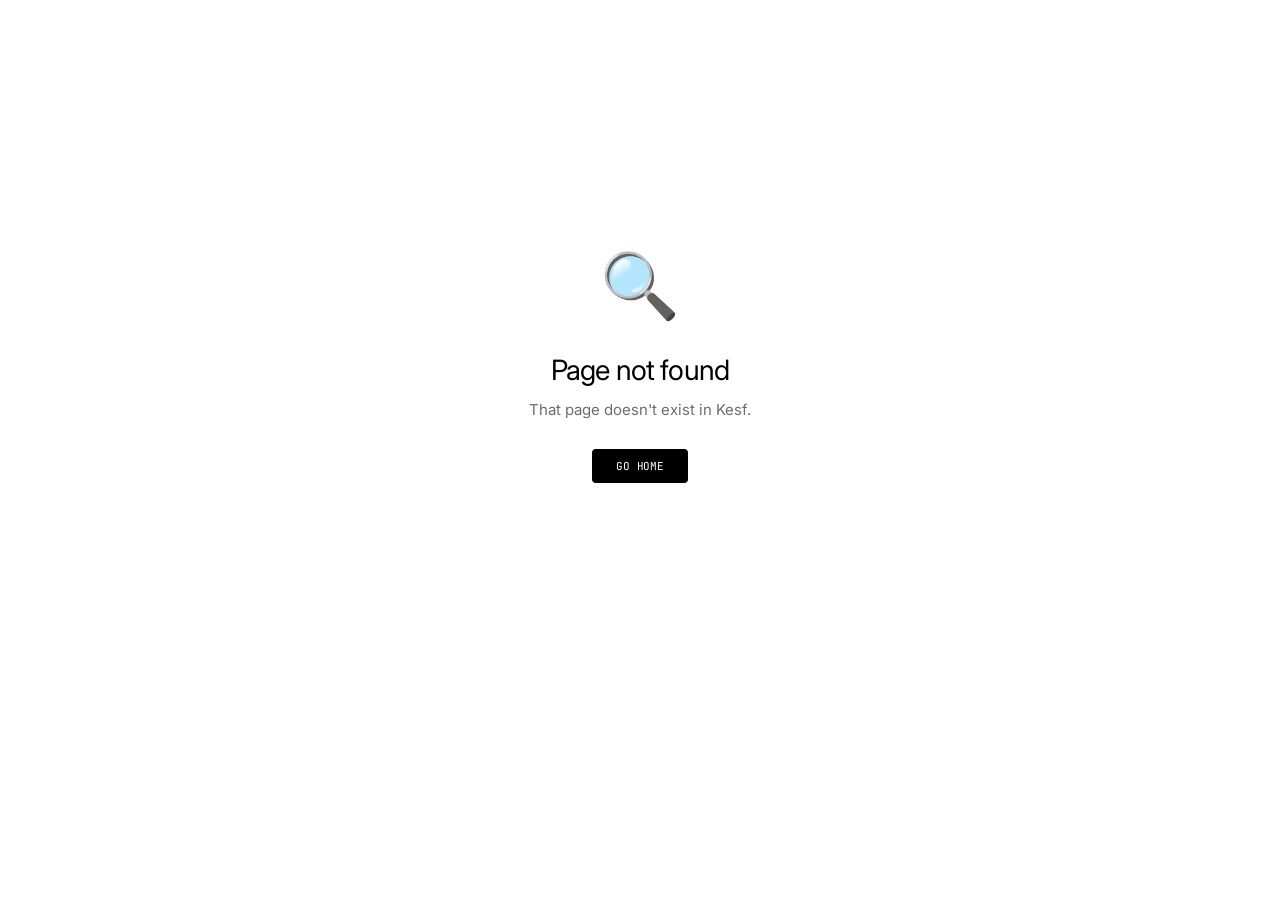
<file: index.html>
<!DOCTYPE html>
<html lang="en">
<head>
  <meta charset="UTF-8">
  <meta name="viewport" content="width=device-width, initial-scale=1.0">
  <title>Kesf — Discover Azerbaijan</title>
  <meta name="description" content="Kesf is Azerbaijan's discovery platform. Find restaurants, tea houses, hotels, nightlife, activities and more in Baku, Ganja, Sheki, and Quba.">
  <meta name="theme-color" content="#ef6f2e">
  <meta property="og:title" content="Kesf — Discover Azerbaijan">
  <meta property="og:description" content="Find the best restaurants, hotels, activities and more across Azerbaijan.">
  <meta property="og:type" content="website">
  <link rel="icon" href="data:image/svg+xml,<svg xmlns='http://www.w3.org/2000/svg' viewBox='0 0 32 32'><text y='24' font-size='24'>◈</text></svg>">
  <link rel="stylesheet" href="css/main.css">
  <link rel="preconnect" href="https://fonts.googleapis.com">
  <link rel="preconnect" href="https://fonts.gstatic.com" crossorigin>
</head>
<body>
  <div id="app">
    <div style="min-height:100vh;display:flex;align-items:center;justify-content:center;flex-direction:column;gap:16px;font-family:'JetBrains Mono',monospace;background:#fafafa">
      <div style="width:8px;height:8px;border-radius:50%;background:#ef6f2e;animation:pulse 1s ease-in-out infinite"></div>
      <span style="font-size:11px;text-transform:uppercase;letter-spacing:-0.02em;color:#5c5855">Loading Kesf...</span>
      <style>@keyframes pulse{0%,100%{transform:scale(1);opacity:0.6}50%{transform:scale(1.5);opacity:1}}</style>
    </div>
  </div>
  <script src="js/data.js"></script>
  <script src="js/auth.js"></script>
  <script src="js/components.js"></script>
  <script src="js/router.js"></script>
  <script src="js/pages.js"></script>
  <script src="js/app.js"></script>
  <script>
    document.addEventListener('DOMContentLoaded', () => {
      APP.init();
    });
  </script>
</body>
</html>
</file>
<file: css/main.css>
/* ===== KESF DESIGN SYSTEM — CINEMATIC EDITORIAL ===== */
@import url('https://fonts.googleapis.com/css2?family=Inter:ital,wght@0,300;0,400;0,600;1,300&family=JetBrains+Mono:wght@400;500&display=swap');

:root {
  /* Monopo-style achromatic palette */
  --color-paper-white: #ffffff;
  --color-frost-surface: #f4f4f4;
  --color-ash-hairline: #e0e0e0;
  --color-pewter-rule: #c0c0c0;
  --color-stone-mid: #9a9a9a;
  --color-granite-mute: #808080;
  --color-iron-caption: #6d6d6d;
  --color-graphite-body: #636363;
  --color-obsidian: #181818;
  --color-carbon: #111111;
  --color-ink: #000000;

  /* Single accent — kept for stars & key UI moments only */
  --color-signal-orange: #ef6f2e;
  --color-ember-edge: #d15010;

  /* Typography */
  --font-primary: 'Inter', ui-sans-serif, system-ui, -apple-system, sans-serif;
  --font-mono: 'JetBrains Mono', ui-monospace, SFMono-Regular, Menlo, monospace;

  /* Type scale — monumental at top, precise at bottom */
  --text-caption: 11px;
  --text-body-sm: 13px;
  --text-body: 15px;
  --text-subheading: 18px;
  --text-heading-sm: 28px;
  --text-heading: 42px;
  --text-display: 72px;

  /* Spacing */
  --space-1: 4px; --space-2: 8px; --space-3: 12px; --space-4: 16px; --space-5: 20px;
  --space-6: 24px; --space-8: 32px; --space-10: 40px; --space-12: 48px; --space-16: 64px; --space-20: 80px;

  /* Border radius — sharp by default, pill for buttons/tags */
  --radius-sm: 0px;
  --radius-md: 0px;
  --radius-lg: 0px;
  --radius-full: 9999px;

  --page-max: 1280px;
  --nav-height: 60px;

  --surface-page: #ffffff;
  --surface-card: #f4f4f4;
  --surface-inverse: #000000;
}

*, *::before, *::after { box-sizing: border-box; margin: 0; padding: 0; }
html { scroll-behavior: smooth; font-size: 16px; }
body {
  font-family: var(--font-primary);
  background: var(--surface-page);
  color: var(--color-ink);
  line-height: 1.5;
  -webkit-font-smoothing: antialiased;
  overflow-x: hidden;
  font-weight: 400;
}
a { color: inherit; text-decoration: none; }
button { cursor: pointer; font-family: var(--font-primary); border: none; background: none; }
input, textarea, select { font-family: var(--font-primary); }
img { max-width: 100%; display: block; }
ul, ol { list-style: none; }
.hidden { display: none !important; }
.section-inner { max-width: var(--page-max); margin: 0 auto; padding: 0 var(--space-8); }

/* VERSION DOT */
.version-dot { display: flex; align-items: center; gap: var(--space-2); margin-bottom: var(--space-3); }
.dot-orange { width: 6px; height: 6px; border-radius: 50%; background: var(--color-signal-orange); flex-shrink: 0; }
.dot-label { font-family: var(--font-mono); font-size: 10px; letter-spacing: 0.06em; color: var(--color-graphite-body); text-transform: uppercase; }
.version-dot.light .dot-label { color: rgba(255,255,255,0.55); }

/* NAVIGATION */
.nav-bar {
  position: sticky; top: 0; z-index: 1000;
  background: rgba(255,255,255,0.95);
  backdrop-filter: blur(12px);
  -webkit-backdrop-filter: blur(12px);
  border-bottom: 1px solid transparent;
  transition: border-color 0.2s;
  height: var(--nav-height);
}
.nav-bar.nav-scrolled { border-bottom-color: var(--color-ash-hairline); }
.nav-inner { max-width: var(--page-max); margin: 0 auto; padding: 0 var(--space-8); height: 100%; display: flex; align-items: center; gap: var(--space-6); }
.nav-logo { display: flex; align-items: center; gap: 10px; flex-shrink: 0; }
.logo-mark { font-size: 16px; color: var(--color-signal-orange); line-height: 1; }
.logo-text { font-family: var(--font-mono); font-size: 13px; font-weight: 500; letter-spacing: 0.06em; color: var(--color-ink); text-transform: uppercase; }
.nav-search-wrap { flex: 1; max-width: 440px; }
.nav-search {
  display: flex; align-items: center; gap: var(--space-2);
  border: none;
  border-bottom: 1px solid var(--color-ash-hairline);
  padding: 7px 0;
  transition: border-color 0.2s;
  background: transparent;
}
.nav-search:focus-within { border-bottom-color: var(--color-ink); }
.search-icon { color: var(--color-stone-mid); font-size: 15px; }
.nav-search input { flex: 1; border: none; background: none; outline: none; font-size: var(--text-body-sm); color: var(--color-ink); min-width: 0; }
.nav-search input::placeholder { color: var(--color-stone-mid); }
.nav-links { display: flex; align-items: center; gap: var(--space-6); margin-left: auto; flex-shrink: 0; }
.nav-link {
  font-family: var(--font-mono); font-size: 10px; text-transform: uppercase;
  letter-spacing: 0.06em; color: var(--color-graphite-body);
  transition: color 0.15s; white-space: nowrap;
}
.nav-link:hover { color: var(--color-ink); }
.nav-btn-outline {
  font-family: var(--font-mono); font-size: 10px; text-transform: uppercase;
  letter-spacing: 0.06em; padding: 6px 16px;
  border: 1px solid var(--color-ash-hairline);
  border-radius: var(--radius-full);
  color: var(--color-ink); background: transparent;
  transition: background 0.15s, color 0.15s, border-color 0.15s; white-space: nowrap;
}
.nav-btn-outline:hover { background: var(--color-ink); color: #fff; border-color: var(--color-ink); }
.nav-btn-filled {
  font-family: var(--font-mono); font-size: 10px; text-transform: uppercase;
  letter-spacing: 0.06em; padding: 6px 16px;
  border: 1px solid var(--color-ink);
  border-radius: var(--radius-full);
  background: var(--color-ink); color: #fff;
  transition: opacity 0.15s; white-space: nowrap;
}
.nav-btn-filled:hover { opacity: 0.8; }
.nav-user-menu { position: relative; cursor: pointer; }
.nav-avatar { width: 30px; height: 30px; border-radius: 50%; border: 1px solid var(--color-ash-hairline); object-fit: cover; }
.user-dropdown {
  position: absolute; top: calc(100% + 10px); right: 0;
  background: var(--color-paper-white);
  border: 1px solid var(--color-ash-hairline);
  min-width: 190px; padding: var(--space-2) 0;
  display: none;
  box-shadow: 0 8px 32px rgba(0,0,0,0.10);
}
.user-dropdown.open { display: block; }
.dropdown-item { display: block; padding: 9px 20px; font-size: 12px; color: var(--color-graphite-body); transition: background 0.1s; text-align: left; width: 100%; border: none; background: none; cursor: pointer; letter-spacing: 0.01em; }
.dropdown-item:hover { background: var(--color-frost-surface); color: var(--color-ink); }
.dropdown-divider { height: 1px; background: var(--color-ash-hairline); margin: var(--space-1) 0; }
.nav-mobile-menu { display: none; font-size: 20px; color: var(--color-ink); padding: var(--space-2); }
.mobile-menu { display: none; padding: var(--space-5) var(--space-8); border-top: 1px solid var(--color-ash-hairline); background: var(--color-paper-white); }
.mobile-menu.open { display: flex; flex-direction: column; gap: var(--space-4); }
.mobile-link { font-family: var(--font-mono); font-size: 10px; text-transform: uppercase; letter-spacing: 0.06em; color: var(--color-graphite-body); padding: var(--space-2) 0; text-align: left; border: none; background: none; cursor: pointer; }

/* BUTTONS — pill radius is the signature shape */
.btn-primary {
  display: inline-flex; align-items: center; gap: var(--space-2);
  background: var(--color-ink); color: #fff;
  border: 1px solid var(--color-ink);
  border-radius: var(--radius-full);
  padding: 8px 20px;
  font-family: var(--font-mono); font-size: 10px;
  text-transform: uppercase; letter-spacing: 0.06em;
  cursor: pointer; transition: opacity 0.15s; white-space: nowrap;
}
.btn-primary:hover { opacity: 0.8; }
.btn-outline {
  display: inline-flex; align-items: center; gap: var(--space-2);
  background: transparent; color: var(--color-ink);
  border: 1px solid var(--color-ash-hairline);
  border-radius: var(--radius-full);
  padding: 8px 20px;
  font-family: var(--font-mono); font-size: 10px;
  text-transform: uppercase; letter-spacing: 0.06em;
  cursor: pointer; transition: border-color 0.15s, background 0.15s, color 0.15s;
}
.btn-outline:hover { border-color: var(--color-ink); background: var(--color-ink); color: #fff; }
.btn-danger {
  background: #c0392b; color: #fff;
  border: 1px solid #c0392b;
  border-radius: var(--radius-full);
  padding: 8px 20px;
  font-family: var(--font-mono); font-size: 10px;
  text-transform: uppercase; letter-spacing: 0.06em;
  cursor: pointer; transition: opacity 0.15s;
}
.btn-danger:hover { opacity: 0.8; }
.btn-block { width: 100%; justify-content: center; }
.link-btn { background: none; border: none; color: var(--color-signal-orange); cursor: pointer; font-size: inherit; padding: 0; text-decoration: underline; text-underline-offset: 3px; }
.see-all-link { font-family: var(--font-mono); font-size: 10px; text-transform: uppercase; letter-spacing: 0.06em; color: var(--color-stone-mid); display: flex; align-items: center; gap: var(--space-1); transition: color 0.15s; white-space: nowrap; }
.see-all-link:hover { color: var(--color-ink); }
.explore-more-link { display: block; font-size: var(--text-body-sm); color: var(--color-signal-orange); padding: 6px 0; }

/* BADGES — pill shape for contrast with sharp cards */
.category-badge {
  display: inline-flex; align-items: center;
  background: var(--color-ink); color: #fff;
  border-radius: var(--radius-full);
  padding: 3px 10px;
  font-family: var(--font-mono); font-size: 9px;
  text-transform: uppercase; letter-spacing: 0.06em; flex-shrink: 0;
}
.category-badge.large { font-size: 10px; padding: 4px 12px; }
.verified-badge { display: inline-flex; align-items: center; background: #f0f9f0; color: #2e7d32; border: 1px solid #c8e6c9; border-radius: var(--radius-full); padding: 3px 10px; font-family: var(--font-mono); font-size: 9px; }
.popular-badge { display: inline-flex; align-items: center; background: #fff3e0; color: #e65100; border: 1px solid #ffe0b2; border-radius: var(--radius-full); padding: 3px 10px; font-family: var(--font-mono); font-size: 9px; }
.verified-dot { display: inline-flex; align-items: center; justify-content: center; width: 15px; height: 15px; background: #f0f9f0; color: #2e7d32; border-radius: 50%; font-size: 8px; flex-shrink: 0; }
.mini-badge { display: inline-block; background: var(--color-frost-surface); border: 1px solid var(--color-ash-hairline); color: var(--color-iron-caption); border-radius: var(--radius-full); padding: 2px 8px; font-family: var(--font-mono); font-size: 9px; text-transform: uppercase; letter-spacing: 0.06em; }
.popular-tag { position: absolute; top: var(--space-3); left: var(--space-3); background: var(--color-signal-orange); color: #fff; font-family: var(--font-mono); font-size: 9px; text-transform: uppercase; padding: 3px 8px; border-radius: var(--radius-full); letter-spacing: 0.06em; }
.pending-badge { display: inline-flex; align-items: center; gap: var(--space-2); background: #fffbee; color: #b45309; border: 1px solid #fde68a; border-radius: var(--radius-full); padding: 4px 12px; font-family: var(--font-mono); font-size: 10px; }
.business-badge { display: inline-flex; align-items: center; background: #f0f4ff; color: #1e40af; border: 1px solid #bfdbfe; border-radius: var(--radius-full); padding: 3px 10px; font-family: var(--font-mono); font-size: 9px; text-transform: uppercase; }

/* CARDS — sharp edges, content-defined, hover via border */
.place-card {
  background: var(--color-paper-white);
  border: 1px solid var(--color-ash-hairline);
  overflow: hidden; cursor: pointer;
  transition: border-color 0.2s;
}
.place-card:hover { border-color: var(--color-ink); }
.card-img-wrap { position: relative; height: 200px; overflow: hidden; background: var(--color-frost-surface); }
.card-img-wrap img { width: 100%; height: 100%; object-fit: cover; transition: transform 0.5s ease; }
.place-card:hover .card-img-wrap img { transform: scale(1.04); }
.card-img-placeholder { width: 100%; height: 100%; display: flex; align-items: center; justify-content: center; font-size: 44px; background: var(--color-frost-surface); }
.bookmark-btn {
  position: absolute; top: var(--space-3); right: var(--space-3);
  background: rgba(255,255,255,0.9);
  backdrop-filter: blur(6px);
  border: none;
  border-radius: var(--radius-full);
  width: 32px; height: 32px;
  display: flex; align-items: center; justify-content: center;
  font-size: 14px; cursor: pointer;
  transition: background 0.15s, color 0.15s;
  color: var(--color-stone-mid);
}
.bookmark-btn:hover, .bookmark-btn.active { background: var(--color-signal-orange); color: #fff; }
.card-body { padding: var(--space-4) var(--space-5) var(--space-5); }
.card-top { display: flex; align-items: center; gap: var(--space-2); margin-bottom: var(--space-3); }
.card-name { font-size: 16px; font-weight: 300; color: var(--color-ink); letter-spacing: -0.02em; margin-bottom: var(--space-1); white-space: nowrap; overflow: hidden; text-overflow: ellipsis; line-height: 1.3; }
.card-meta { display: flex; align-items: center; gap: var(--space-2); margin-bottom: var(--space-2); flex-wrap: wrap; }
.rating-num { font-family: var(--font-mono); font-size: var(--text-body-sm); font-weight: 500; color: var(--color-ink); }
.review-count, .review-count-big { font-family: var(--font-mono); font-size: 10px; color: var(--color-stone-mid); }
.price { font-family: var(--font-mono); font-size: 10px; color: var(--color-iron-caption); margin-left: auto; }
.card-desc { font-size: var(--text-body-sm); color: var(--color-iron-caption); line-height: 1.55; margin-bottom: var(--space-3); display: -webkit-box; -webkit-line-clamp: 2; -webkit-box-orient: vertical; overflow: hidden; }
.card-footer { display: flex; align-items: center; justify-content: space-between; gap: var(--space-2); }
.price-tag, .hours-tag { font-family: var(--font-mono); font-size: 9px; text-transform: uppercase; color: var(--color-granite-mute); background: var(--color-frost-surface); padding: 3px 8px; border-radius: var(--radius-full); letter-spacing: 0.06em; }
.card-city { font-family: var(--font-mono); font-size: 9px; color: var(--color-stone-mid); text-transform: uppercase; letter-spacing: 0.06em; margin-bottom: var(--space-2); }
.place-card.compact { display: flex; flex-direction: row; }
.place-card.compact .card-img-wrap { width: 84px; height: 84px; flex-shrink: 0; }
.place-card.compact .card-body { padding: var(--space-3); }
.place-card.compact .card-name { font-size: 13px; }

/* STARS */
.stars { display: inline-flex; gap: 1px; }
.star { color: var(--color-ash-hairline); font-size: 12px; line-height: 1; transition: color 0.1s; }
.star.filled { color: var(--color-signal-orange); }
.star.half { color: var(--color-signal-orange); opacity: 0.5; }
.star-interactive { cursor: pointer; }
.star-selector { display: flex; gap: var(--space-3); margin: var(--space-2) 0 var(--space-4); }
.star-selector .star { font-size: 28px; cursor: pointer; color: var(--color-ash-hairline); transition: color 0.1s; }
.star-selector .star.filled { color: var(--color-signal-orange); }
.star-selector .star:hover { color: var(--color-signal-orange); }
.rating-big { font-family: var(--font-mono); font-size: 22px; font-weight: 400; color: var(--color-ink); }
.price-big { font-family: var(--font-mono); font-size: 12px; color: var(--color-iron-caption); }

/* GRID */
.places-grid { display: grid; grid-template-columns: repeat(auto-fill, minmax(270px, 1fr)); gap: 1px; background: var(--color-ash-hairline); border: 1px solid var(--color-ash-hairline); }
.places-grid > * { background: var(--color-paper-white); }
.section-header-row { display: flex; align-items: flex-end; justify-content: space-between; gap: var(--space-6); margin-bottom: var(--space-8); }
.section-heading { font-size: var(--text-heading-sm); font-weight: 300; letter-spacing: -0.03em; color: var(--color-ink); margin-top: 2px; }

/* HERO — cinematic dark frame with monumental type */
.hero-section {
  padding: 0;
  border-bottom: 1px solid var(--color-ash-hairline);
  background: var(--color-ink);
  color: var(--color-paper-white);
  position: relative;
  overflow: hidden;
  min-height: 580px;
  display: flex;
  align-items: center;
}
.hero-section::before {
  content: '';
  position: absolute;
  inset: 0;
  background: radial-gradient(ellipse at 70% 50%, rgba(239,111,46,0.08) 0%, transparent 65%);
  pointer-events: none;
}
.hero-inner { max-width: var(--page-max); margin: 0 auto; padding: var(--space-20) var(--space-8); display: grid; grid-template-columns: 60fr 40fr; gap: var(--space-16); align-items: center; width: 100%; position: relative; z-index: 1; }
.hero-headline {
  font-size: clamp(48px, 6vw, var(--text-display));
  font-weight: 300;
  letter-spacing: -0.04em;
  line-height: 0.95;
  color: var(--color-paper-white);
  margin-bottom: var(--space-8);
}
.hero-headline em { font-style: normal; color: var(--color-signal-orange); }
.hero-sub { font-size: var(--text-body); color: rgba(255,255,255,0.55); line-height: 1.65; margin-bottom: var(--space-10); max-width: 420px; font-weight: 400; }
.hero-search-box {
  background: rgba(255,255,255,0.06);
  border: 1px solid rgba(255,255,255,0.15);
  padding: var(--space-5);
  backdrop-filter: blur(8px);
}
.search-row { display: flex; align-items: center; gap: var(--space-3); border-bottom: 1px solid rgba(255,255,255,0.15); padding-bottom: var(--space-4); margin-bottom: var(--space-4); }
.search-icon-big { font-size: 16px; color: rgba(255,255,255,0.4); flex-shrink: 0; }
.search-row input { flex: 1; border: none; outline: none; font-size: var(--text-body); color: #fff; background: none; min-width: 0; }
.search-row input::placeholder { color: rgba(255,255,255,0.35); }
.search-btn { font-family: var(--font-mono); font-size: 10px; text-transform: uppercase; letter-spacing: 0.06em; padding: 8px 18px; background: var(--color-signal-orange); color: #fff; border: none; border-radius: var(--radius-full); cursor: pointer; transition: opacity 0.15s; white-space: nowrap; flex-shrink: 0; }
.search-btn:hover { opacity: 0.85; }
.quick-cats { display: flex; flex-wrap: wrap; gap: var(--space-2); }
.quick-cat { font-family: var(--font-mono); font-size: 9px; text-transform: uppercase; letter-spacing: 0.06em; padding: 5px 12px; border: 1px solid rgba(255,255,255,0.2); border-radius: var(--radius-full); color: rgba(255,255,255,0.55); background: transparent; cursor: pointer; transition: background 0.15s, border-color 0.15s, color 0.15s; white-space: nowrap; }
.quick-cat:hover { border-color: rgba(255,255,255,0.6); color: #fff; background: rgba(255,255,255,0.08); }

/* TERMINAL — hero right panel */
.hero-visual { position: relative; }
.terminal-window { background: rgba(255,255,255,0.04); border: 1px solid rgba(255,255,255,0.12); overflow: hidden; }
.terminal-header { background: rgba(255,255,255,0.06); border-bottom: 1px solid rgba(255,255,255,0.1); padding: 10px 14px; display: flex; align-items: center; gap: 6px; }
.traffic-dot { width: 10px; height: 10px; border-radius: 50%; }
.traffic-dot.red { background: rgba(255,255,255,0.15); }
.traffic-dot.yellow { background: var(--color-signal-orange); opacity: 0.7; }
.traffic-dot.green { background: rgba(255,255,255,0.15); }
.terminal-title { font-family: var(--font-mono); font-size: 10px; color: rgba(255,255,255,0.35); margin-left: var(--space-2); letter-spacing: 0.04em; }
.terminal-body { padding: var(--space-5); }
.terminal-line { font-family: var(--font-mono); font-size: 11px; color: rgba(255,255,255,0.5); margin-bottom: 6px; letter-spacing: 0.02em; line-height: 1.5; }
.t-prompt { color: var(--color-signal-orange); margin-right: 6px; }
.t-cmd { color: rgba(255,255,255,0.85); }
.t-arg { color: rgba(255,255,255,0.4); }
.t-result { color: rgba(255,255,255,0.5); padding-left: 18px; }
.terminal-block { background: rgba(255,255,255,0.06); border: 1px solid rgba(255,255,255,0.1); padding: var(--space-3); margin: var(--space-3) 0; }
.t-name { font-family: var(--font-mono); font-size: 11px; font-weight: 500; color: rgba(255,255,255,0.9); margin-bottom: 4px; }
.t-rating { font-family: var(--font-mono); font-size: 10px; color: var(--color-signal-orange); margin-bottom: 4px; }
.t-addr { font-family: var(--font-mono); font-size: 10px; color: rgba(255,255,255,0.35); }
.terminal-cursor { display: inline-block; color: var(--color-signal-orange); font-family: var(--font-mono); font-size: 12px; animation: blink 1s step-end infinite; }
@keyframes blink { 0%,100%{opacity:1} 50%{opacity:0} }
.dot-constellation { position: absolute; top: -20px; right: -20px; display: grid; grid-template-columns: repeat(4,1fr); gap: 14px; pointer-events: none; }
.constellation-dot { width: 4px; height: 4px; border-radius: 50%; background: rgba(255,255,255,0.15); animation: conpulse 3s ease-in-out infinite; animation-delay: var(--d,0s); }
.constellation-dot.dot-orange { background: var(--color-signal-orange); opacity: 0.5; }
@keyframes conpulse { 0%,100%{opacity:0.15} 50%{opacity:0.7} }

/* SECTIONS */
.places-section { padding: var(--space-20) 0; }
.places-section.alt-bg { background: var(--color-frost-surface); }
.cities-band { padding: var(--space-20) 0; border-top: 1px solid var(--color-ash-hairline); }
.categories-section { padding: var(--space-20) 0; border-top: 1px solid var(--color-ash-hairline); }

/* CITY CARDS — sharp, editorial */
.cities-grid { display: grid; grid-template-columns: repeat(auto-fill, minmax(230px,1fr)); gap: 1px; background: var(--color-ash-hairline); border: 1px solid var(--color-ash-hairline); margin-top: var(--space-8); }
.city-card {
  background: var(--color-paper-white);
  padding: var(--space-6);
  cursor: pointer;
  transition: background 0.2s;
  display: flex; flex-direction: column; gap: var(--space-3);
}
.city-card:hover { background: var(--color-ink); }
.city-card:hover .city-card-info h3,
.city-card:hover .city-desc,
.city-card:hover .city-count,
.city-card:hover .city-az,
.city-card:hover .city-arrow { color: rgba(255,255,255,0.9); }
.city-card-icon { font-size: 28px; }
.city-card-info { flex: 1; }
.city-card-info h3 { font-size: 20px; font-weight: 300; letter-spacing: -0.03em; color: var(--color-ink); margin-bottom: 2px; transition: color 0.2s; }
.city-az { font-family: var(--font-mono); font-size: 10px; color: var(--color-signal-orange); letter-spacing: 0.04em; margin-bottom: 4px; transition: color 0.2s; }
.city-desc { font-size: var(--text-body-sm); color: var(--color-iron-caption); line-height: 1.45; transition: color 0.2s; }
.city-count { font-family: var(--font-mono); font-size: 9px; color: var(--color-stone-mid); text-transform: uppercase; letter-spacing: 0.06em; margin-top: var(--space-2); display: block; transition: color 0.2s; }
.city-arrow { font-size: 18px; color: var(--color-stone-mid); transition: color 0.2s; align-self: flex-end; }

/* CATEGORIES GRID */
.categories-grid { display: grid; grid-template-columns: repeat(auto-fill, minmax(130px,1fr)); gap: 1px; background: var(--color-ash-hairline); border: 1px solid var(--color-ash-hairline); margin-top: var(--space-8); }
.category-tile {
  background: var(--color-paper-white);
  padding: var(--space-5) var(--space-4);
  cursor: pointer; display: flex; flex-direction: column; gap: var(--space-2);
  transition: background 0.15s;
  text-align: left;
  border: none;
}
.category-tile:hover { background: var(--color-ink); }
.category-tile:hover .cat-label, .category-tile:hover .cat-count { color: rgba(255,255,255,0.9); }
.cat-icon { font-size: 22px; }
.cat-label { font-family: var(--font-mono); font-size: 10px; text-transform: uppercase; letter-spacing: 0.06em; color: var(--color-ink); transition: color 0.15s; }
.cat-count { font-family: var(--font-mono); font-size: 9px; color: var(--color-stone-mid); transition: color 0.15s; }

/* CTA BAND — dark immersive frame */
.cta-band { background: var(--color-ink); padding: 100px 0; }
.cta-inner { display: flex; align-items: center; justify-content: space-between; gap: var(--space-12); }
.cta-inner .version-dot .dot-label { color: rgba(255,255,255,0.4); }
.cta-heading { font-size: clamp(28px, 3.5vw, 48px); font-weight: 300; letter-spacing: -0.04em; line-height: 1.1; color: var(--color-paper-white); margin-bottom: var(--space-3); }
.cta-inner p { color: rgba(255,255,255,0.45); font-size: var(--text-body-sm); }
.cta-btn-filled { font-family: var(--font-mono); font-size: 10px; text-transform: uppercase; letter-spacing: 0.06em; padding: 12px 28px; background: var(--color-paper-white); color: var(--color-ink); border: none; border-radius: var(--radius-full); cursor: pointer; transition: opacity 0.15s; white-space: nowrap; flex-shrink: 0; }
.cta-btn-filled:hover { opacity: 0.85; }

/* EXPLORE */
.explore-layout { display: flex; max-width: var(--page-max); margin: 0 auto; padding: var(--space-8); gap: var(--space-10); min-height: calc(100vh - var(--nav-height)); }
.filters-sidebar { width: 210px; flex-shrink: 0; position: sticky; top: calc(var(--nav-height) + 20px); align-self: flex-start; max-height: calc(100vh - var(--nav-height) - 40px); overflow-y: auto; }
.filters-header { display: flex; align-items: center; justify-content: space-between; margin-bottom: var(--space-5); padding-bottom: var(--space-4); border-bottom: 1px solid var(--color-ash-hairline); }
.filters-header h2 { font-size: 13px; font-weight: 400; letter-spacing: -0.01em; }
.filter-clear { font-family: var(--font-mono); font-size: 9px; text-transform: uppercase; letter-spacing: 0.06em; color: var(--color-stone-mid); cursor: pointer; background: none; border: none; transition: color 0.15s; }
.filter-clear:hover { color: var(--color-ink); }
.filter-group { margin-bottom: var(--space-5); }
.filter-group label { font-family: var(--font-mono); font-size: 9px; text-transform: uppercase; letter-spacing: 0.06em; color: var(--color-stone-mid); display: block; margin-bottom: var(--space-2); }
.filter-select { width: 100%; padding: 8px 12px; border: 1px solid var(--color-ash-hairline); background: var(--color-paper-white); font-size: var(--text-body-sm); color: var(--color-ink); outline: none; cursor: pointer; appearance: none; font-family: var(--font-mono); font-size: 11px; }
.filter-select:focus { border-color: var(--color-ink); }
.filter-mobile-toggle { display: none; font-family: var(--font-mono); font-size: 10px; text-transform: uppercase; letter-spacing: 0.06em; gap: var(--space-2); padding: 8px 18px; border: 1px solid var(--color-ash-hairline); border-radius: var(--radius-full); color: var(--color-ink); background: transparent; cursor: pointer; margin-bottom: var(--space-4); align-items: center; }
.explore-main { flex: 1; min-width: 0; }
.explore-header { margin-bottom: var(--space-6); padding-bottom: var(--space-5); border-bottom: 1px solid var(--color-ash-hairline); }
.explore-title { font-size: 26px; font-weight: 300; letter-spacing: -0.03em; margin-bottom: 4px; }
.explore-count { font-family: var(--font-mono); font-size: 10px; color: var(--color-stone-mid); text-transform: uppercase; letter-spacing: 0.06em; }
.active-filters { display: flex; flex-wrap: wrap; gap: var(--space-2); margin-top: var(--space-3); }
.active-filter { display: inline-flex; align-items: center; gap: 6px; background: var(--color-ink); color: #fff; border-radius: var(--radius-full); padding: 3px 10px; font-family: var(--font-mono); font-size: 9px; text-transform: uppercase; letter-spacing: 0.06em; }
.active-filter button { background: none; border: none; color: rgba(255,255,255,0.7); cursor: pointer; font-size: 12px; line-height: 1; padding: 0; transition: color 0.1s; }
.active-filter button:hover { color: #fff; }

/* CITY CATEGORY SECTION */
.city-category-section { padding: var(--space-12) 0; border-bottom: 1px solid var(--color-ash-hairline); }
.city-category-section:last-child { border-bottom: none; }

/* PAGE HEADER */
.page-header { padding: var(--space-12) 0; border-bottom: 1px solid var(--color-ash-hairline); background: var(--color-paper-white); }
.page-title { font-size: clamp(28px, 4vw, 52px); font-weight: 300; letter-spacing: -0.04em; color: var(--color-ink); margin-bottom: var(--space-2); line-height: 1.1; }
.page-sub { font-size: var(--text-body); color: var(--color-iron-caption); }

/* CITIES LIST */
.cities-list { display: flex; flex-direction: column; gap: 0; border: 1px solid var(--color-ash-hairline); padding: 0; margin: var(--space-8) 0; }
.city-list-card { display: flex; align-items: center; gap: var(--space-5); padding: var(--space-6); background: var(--color-paper-white); border-bottom: 1px solid var(--color-ash-hairline); cursor: pointer; transition: background 0.15s; }
.city-list-card:last-child { border-bottom: none; }
.city-list-card:hover { background: var(--color-frost-surface); }
.city-list-icon { font-size: 32px; flex-shrink: 0; }
.city-list-body { flex: 1; }
.city-list-body h2 { font-size: 20px; font-weight: 300; letter-spacing: -0.03em; display: flex; align-items: center; gap: var(--space-3); margin-bottom: 4px; }
.city-list-az { font-family: var(--font-mono); font-size: 11px; color: var(--color-signal-orange); }
.city-list-body p { font-size: var(--text-body-sm); color: var(--color-iron-caption); margin-bottom: var(--space-2); }
.city-list-cats { display: flex; flex-wrap: wrap; gap: var(--space-2); }
.city-list-stat { text-align: center; flex-shrink: 0; }
.city-list-count { display: block; font-size: 32px; font-weight: 300; letter-spacing: -0.04em; color: var(--color-ink); }
.city-list-stat span:last-child { font-family: var(--font-mono); font-size: 9px; text-transform: uppercase; color: var(--color-stone-mid); letter-spacing: 0.06em; }

/* PLACE DETAIL */
.place-hero { background: var(--color-frost-surface); }
.place-photos { max-width: var(--page-max); margin: 0 auto; padding: var(--space-6) var(--space-8) 0; }
.place-photo-main { height: 380px; overflow: hidden; background: var(--color-frost-surface); }
.place-photo-main img { width: 100%; height: 100%; object-fit: cover; }
.photo-placeholder { background: var(--color-frost-surface); }
.place-detail-layout { max-width: var(--page-max); margin: 0 auto; padding: var(--space-8); display: grid; grid-template-columns: 1fr 300px; gap: var(--space-10); align-items: flex-start; }
.place-detail-header { margin-bottom: var(--space-8); padding-bottom: var(--space-8); border-bottom: 1px solid var(--color-ash-hairline); }
.place-badges-row { display: flex; align-items: center; gap: var(--space-2); margin-bottom: var(--space-5); flex-wrap: wrap; }
.place-title-row { display: flex; align-items: flex-start; justify-content: space-between; gap: var(--space-4); margin-bottom: var(--space-4); flex-wrap: wrap; }
.place-title { font-size: clamp(24px, 3.5vw, 40px); font-weight: 300; letter-spacing: -0.04em; color: var(--color-ink); line-height: 1.1; }
.bookmark-btn-large { display: flex; align-items: center; gap: var(--space-2); font-family: var(--font-mono); font-size: 10px; text-transform: uppercase; letter-spacing: 0.06em; padding: 8px 18px; border: 1px solid var(--color-ash-hairline); border-radius: var(--radius-full); background: transparent; color: var(--color-graphite-body); cursor: pointer; transition: all 0.15s; white-space: nowrap; flex-shrink: 0; }
.bookmark-btn-large:hover, .bookmark-btn-large.active { background: var(--color-signal-orange); border-color: var(--color-signal-orange); color: #fff; }
.place-rating-row { display: flex; align-items: center; gap: var(--space-3); margin-bottom: var(--space-4); flex-wrap: wrap; }
.place-tags { display: flex; flex-wrap: wrap; gap: var(--space-2); }
.tag-pill { font-family: var(--font-mono); font-size: 9px; text-transform: uppercase; letter-spacing: 0.06em; padding: 4px 10px; background: var(--color-frost-surface); border: 1px solid var(--color-ash-hairline); border-radius: var(--radius-full); color: var(--color-iron-caption); }
.place-description { margin-bottom: var(--space-8); }
.place-description h2 { font-size: 18px; font-weight: 400; letter-spacing: -0.02em; margin-bottom: var(--space-3); }
.place-description p { font-size: var(--text-body); color: var(--color-iron-caption); line-height: 1.65; }

/* REVIEWS */
.reviews-section { margin-bottom: var(--space-8); }
.reviews-header { display: flex; align-items: center; justify-content: space-between; margin-bottom: var(--space-5); padding-bottom: var(--space-4); border-bottom: 1px solid var(--color-ash-hairline); gap: var(--space-3); flex-wrap: wrap; }
.reviews-header h2 { font-size: 18px; font-weight: 400; letter-spacing: -0.02em; display: flex; align-items: center; gap: var(--space-2); }
.review-count-label { font-family: var(--font-mono); font-size: 11px; color: var(--color-stone-mid); }
.review-card { padding: var(--space-5); border: 1px solid var(--color-ash-hairline); margin-bottom: var(--space-3); }
.review-header { display: flex; align-items: center; gap: var(--space-3); margin-bottom: var(--space-3); }
.reviewer-avatar { width: 34px; height: 34px; border-radius: 50%; background: var(--color-signal-orange); color: #fff; display: flex; align-items: center; justify-content: center; font-size: 13px; font-weight: 500; flex-shrink: 0; }
.reviewer-info { flex: 1; }
.reviewer-info strong { display: block; font-size: var(--text-body-sm); color: var(--color-ink); }
.review-date { font-family: var(--font-mono); font-size: 9px; color: var(--color-stone-mid); letter-spacing: 0.04em; }
.review-rating { margin-left: auto; }
.review-text { font-size: var(--text-body-sm); color: var(--color-iron-caption); line-height: 1.6; }
.no-reviews { padding: var(--space-10); text-align: center; color: var(--color-stone-mid); font-size: var(--text-body-sm); display: flex; flex-direction: column; align-items: center; gap: var(--space-4); }
.review-with-place { margin-bottom: var(--space-5); }
.review-place-link { display: flex; align-items: center; gap: var(--space-2); cursor: pointer; margin-bottom: var(--space-2); padding: 6px 0; }
.review-place-link strong { font-size: var(--text-body-sm); color: var(--color-ink); }
.review-place-link:hover strong { color: var(--color-signal-orange); }
.review-place-icon { font-size: 18px; }

/* SIMILAR */
.similar-section { margin-top: var(--space-8); }
.similar-section h2 { font-size: 18px; font-weight: 400; letter-spacing: -0.02em; margin-bottom: var(--space-5); }
.similar-grid { display: grid; grid-template-columns: repeat(3,1fr); gap: 1px; background: var(--color-ash-hairline); }

/* INFO SIDEBAR */
.place-info-sidebar { display: flex; flex-direction: column; gap: var(--space-3); }
.info-card { background: var(--color-paper-white); border: 1px solid var(--color-ash-hairline); padding: var(--space-5); }
.info-card h3 { font-family: var(--font-mono); font-size: 9px; text-transform: uppercase; letter-spacing: 0.06em; color: var(--color-stone-mid); margin-bottom: var(--space-4); padding-bottom: var(--space-3); border-bottom: 1px solid var(--color-ash-hairline); }
.info-row { display: flex; align-items: flex-start; gap: var(--space-3); padding: var(--space-2) 0; font-size: var(--text-body-sm); color: var(--color-graphite-body); }
.info-icon { flex-shrink: 0; font-size: 14px; margin-top: 1px; }
.info-link { color: var(--color-signal-orange); text-decoration: underline; text-underline-offset: 3px; }
.map-placeholder { background: var(--color-frost-surface); border: 1px dashed var(--color-ash-hairline); padding: var(--space-8) var(--space-5); text-align: center; cursor: pointer; transition: background 0.15s; display: flex; flex-direction: column; align-items: center; gap: var(--space-2); }
.map-placeholder:hover { background: var(--color-ash-hairline); }
.map-dot { width: 10px; height: 10px; border-radius: 50%; background: var(--color-signal-orange); }
.map-placeholder p { font-size: var(--text-body-sm); color: var(--color-graphite-body); }
.map-btn { font-family: var(--font-mono); font-size: 9px; text-transform: uppercase; color: var(--color-iron-caption); letter-spacing: 0.06em; }
.share-card { background: var(--color-paper-white); border: 1px solid var(--color-ash-hairline); padding: var(--space-5); }
.share-card h3 { font-family: var(--font-mono); font-size: 9px; text-transform: uppercase; letter-spacing: 0.06em; color: var(--color-stone-mid); margin-bottom: var(--space-3); }
.share-btns { display: flex; gap: var(--space-2); }
.share-btn { flex: 1; padding: 8px; font-family: var(--font-mono); font-size: 9px; text-transform: uppercase; letter-spacing: 0.06em; border: 1px solid var(--color-ash-hairline); border-radius: var(--radius-full); background: transparent; color: var(--color-graphite-body); cursor: pointer; text-align: center; transition: all 0.15s; }
.share-btn:hover { background: var(--color-ink); border-color: var(--color-ink); color: #fff; }

/* TOAST */
.toast { position: fixed; bottom: 28px; left: 50%; transform: translateX(-50%) translateY(80px); background: var(--color-ink); color: #fff; font-family: var(--font-mono); font-size: 10px; text-transform: uppercase; letter-spacing: 0.06em; padding: 10px 22px; border-radius: var(--radius-full); z-index: 9999; transition: transform 0.3s cubic-bezier(0.34,1.56,0.64,1); pointer-events: none; }
.toast.toast-show { transform: translateX(-50%) translateY(0); }
.toast.toast-info { background: var(--color-graphite-body); }
.toast.toast-success { background: #1a6b2a; }
.toast.toast-error { background: #c62828; }

/* MODALS */
.modal-overlay { position: fixed; inset: 0; background: rgba(0,0,0,0.55); z-index: 2000; display: flex; align-items: center; justify-content: center; padding: var(--space-5); opacity: 0; transition: opacity 0.25s; }
.modal-overlay.modal-open { opacity: 1; }
.modal-box { background: var(--color-paper-white); border: 1px solid var(--color-ash-hairline); width: 100%; max-width: 480px; max-height: 90vh; overflow-y: auto; transform: translateY(20px); transition: transform 0.25s; box-shadow: 0 24px 80px rgba(0,0,0,0.18); }
.modal-overlay.modal-open .modal-box { transform: translateY(0); }
.modal-header { padding: var(--space-5) var(--space-6); border-bottom: 1px solid var(--color-ash-hairline); display: flex; align-items: center; justify-content: space-between; }
.modal-header-slim { border-bottom: none; padding: var(--space-4) var(--space-4) 0; justify-content: flex-end; }
.modal-title { font-size: 18px; font-weight: 300; letter-spacing: -0.03em; }
.modal-close { font-size: 18px; color: var(--color-stone-mid); cursor: pointer; padding: 4px; transition: color 0.15s; border: none; background: none; }
.modal-close:hover { color: var(--color-ink); }
.modal-body { padding: var(--space-6); }
.modal-header-slim ~ .modal-body, .modal-header-slim + .modal-body { padding-top: 0; }
.modal-actions { padding: var(--space-4) var(--space-6) var(--space-6); display: flex; gap: var(--space-3); }

/* AUTH */
.auth-page { min-height: calc(100vh - var(--nav-height)); display: flex; align-items: center; justify-content: center; padding: var(--space-8) var(--space-6); }
.auth-card { background: var(--color-paper-white); border: 1px solid var(--color-ash-hairline); padding: var(--space-10) var(--space-8); width: 100%; max-width: 420px; }
.auth-logo { display: flex; align-items: center; gap: var(--space-2); margin-bottom: var(--space-6); font-family: var(--font-mono); font-size: 13px; font-weight: 500; color: var(--color-ink); text-transform: uppercase; letter-spacing: 0.06em; }
.auth-title { font-size: 32px; font-weight: 300; letter-spacing: -0.04em; color: var(--color-ink); margin-bottom: var(--space-2); }
.auth-sub { font-size: var(--text-body-sm); color: var(--color-iron-caption); margin-bottom: var(--space-6); }
.auth-logo-sm { display: flex; align-items: center; gap: var(--space-2); margin-bottom: var(--space-4); font-family: var(--font-mono); font-size: 11px; font-weight: 500; color: var(--color-ink); text-transform: uppercase; letter-spacing: 0.06em; }
.auth-modal-title { font-size: 26px; font-weight: 300; letter-spacing: -0.04em; margin-bottom: var(--space-2); }
.auth-modal-sub { font-size: var(--text-body-sm); color: var(--color-iron-caption); margin-bottom: var(--space-5); }
.auth-switch { font-size: var(--text-body-sm); color: var(--color-iron-caption); margin-top: var(--space-4); text-align: center; }
.auth-divider { text-align: center; font-family: var(--font-mono); font-size: 9px; text-transform: uppercase; letter-spacing: 0.06em; color: var(--color-stone-mid); margin: var(--space-4) 0; position: relative; }
.auth-divider::before { content: ''; position: absolute; top: 50%; left: 0; right: 0; height: 1px; background: var(--color-ash-hairline); }
.auth-divider span { position: relative; z-index: 1; background: var(--color-paper-white); padding: 0 var(--space-3); }

/* FORMS */
.form-group { margin-bottom: var(--space-4); }
.form-group label { display: block; font-family: var(--font-mono); font-size: 9px; text-transform: uppercase; letter-spacing: 0.06em; color: var(--color-iron-caption); margin-bottom: var(--space-2); }
.form-input { display: block; width: 100%; padding: 9px 0; border: none; border-bottom: 1px solid var(--color-ash-hairline); background: transparent; font-size: var(--text-body-sm); color: var(--color-ink); outline: none; transition: border-color 0.2s; }
.form-input:focus { border-bottom-color: var(--color-ink); }
.form-input::placeholder { color: var(--color-stone-mid); }
.form-input:disabled { color: var(--color-stone-mid); cursor: not-allowed; }
select.form-input { cursor: pointer; appearance: none; background-image: url("data:image/svg+xml,%3Csvg xmlns='http://www.w3.org/2000/svg' width='12' height='8' viewBox='0 0 12 8'%3E%3Cpath fill='%239a9a9a' d='M1 1l5 5 5-5'/%3E%3C/svg%3E"); background-repeat: no-repeat; background-position: right 2px center; padding-right: 24px; }
.review-textarea { min-height: 100px; resize: vertical; border: 1px solid var(--color-ash-hairline); padding: 9px 12px; }
.review-textarea:focus { border-color: var(--color-ink); }
.settings-textarea { min-height: 80px; resize: vertical; border: 1px solid var(--color-ash-hairline); padding: 9px 12px; }
.settings-textarea:focus { border-color: var(--color-ink); }
.char-count { font-family: var(--font-mono); font-size: 9px; color: var(--color-stone-mid); display: block; text-align: right; margin-top: 6px; letter-spacing: 0.04em; }
.form-error { color: #c62828; font-size: var(--text-body-sm); margin-top: var(--space-3); padding: var(--space-3) var(--space-4); background: #fff5f5; border-left: 2px solid #c62828; }

/* PROFILE */
.profile-page { padding: var(--space-10) 0 var(--space-20); }
.profile-header { display: flex; align-items: center; gap: var(--space-6); margin-bottom: var(--space-8); padding-bottom: var(--space-8); border-bottom: 1px solid var(--color-ash-hairline); }
.profile-avatar { width: 68px; height: 68px; border-radius: 50%; border: 1px solid var(--color-ash-hairline); object-fit: cover; }
.profile-info h1 { font-size: 26px; font-weight: 300; letter-spacing: -0.03em; margin-bottom: 4px; }
.profile-email { font-family: var(--font-mono); font-size: 11px; color: var(--color-stone-mid); margin-bottom: var(--space-3); letter-spacing: 0.02em; }
.profile-stats { display: flex; align-items: center; gap: var(--space-4); font-size: var(--text-body-sm); color: var(--color-iron-caption); flex-wrap: wrap; }
.profile-stats strong { color: var(--color-ink); }
.profile-tabs { display: flex; gap: 0; border-bottom: 1px solid var(--color-ash-hairline); margin-bottom: var(--space-8); flex-wrap: wrap; }
.profile-tab { padding: var(--space-3) var(--space-5); font-family: var(--font-mono); font-size: 9px; text-transform: uppercase; letter-spacing: 0.06em; color: var(--color-stone-mid); border: none; background: none; cursor: pointer; border-bottom: 1px solid transparent; margin-bottom: -1px; transition: color 0.15s, border-color 0.15s; }
.profile-tab.active { color: var(--color-ink); border-bottom-color: var(--color-ink); }

/* SETTINGS */
.settings-card { background: var(--color-paper-white); border: 1px solid var(--color-ash-hairline); padding: var(--space-6); margin-bottom: var(--space-5); }
.settings-card h3 { font-size: 15px; font-weight: 400; letter-spacing: -0.02em; margin-bottom: var(--space-5); padding-bottom: var(--space-4); border-bottom: 1px solid var(--color-ash-hairline); }
.settings-row { display: flex; align-items: center; gap: var(--space-5); margin-bottom: var(--space-4); }
.settings-row label { font-family: var(--font-mono); font-size: 9px; text-transform: uppercase; letter-spacing: 0.06em; color: var(--color-iron-caption); min-width: 80px; }
.settings-input { flex: 1; padding: 8px 0; border: none; border-bottom: 1px solid var(--color-ash-hairline); background: transparent; font-size: var(--text-body-sm); color: var(--color-ink); outline: none; transition: border-color 0.2s; }
.settings-input:focus { border-bottom-color: var(--color-ink); }
.settings-input:disabled { color: var(--color-stone-mid); }
.danger-card { border-left: 2px solid #ffcdd2; }
.danger-card h3 { color: #c62828; }
.muted-text { color: var(--color-stone-mid); font-size: var(--text-body-sm); }

/* DASHBOARD */
.dashboard-page { padding: var(--space-10) 0 var(--space-20); }
.dashboard-header { display: flex; align-items: flex-start; justify-content: space-between; margin-bottom: var(--space-8); padding-bottom: var(--space-6); border-bottom: 1px solid var(--color-ash-hairline); flex-wrap: wrap; gap: var(--space-3); }
.dashboard-header h1 { font-size: 32px; font-weight: 300; letter-spacing: -0.04em; margin-bottom: 4px; }
.dashboard-header p { color: var(--color-iron-caption); font-size: var(--text-body-sm); }
.dashboard-stats { display: grid; grid-template-columns: repeat(4,1fr); gap: 1px; margin-bottom: var(--space-8); background: var(--color-ash-hairline); border: 1px solid var(--color-ash-hairline); }
.stat-card { background: var(--color-paper-white); padding: var(--space-6); text-align: center; }
.stat-num { display: block; font-size: 36px; font-weight: 300; letter-spacing: -0.05em; color: var(--color-ink); margin-bottom: 4px; }
.stat-label { font-family: var(--font-mono); font-size: 9px; text-transform: uppercase; letter-spacing: 0.06em; color: var(--color-stone-mid); }
.dashboard-sections { display: grid; grid-template-columns: 1fr 1fr; gap: var(--space-5); }
.dash-card { background: var(--color-paper-white); border: 1px solid var(--color-ash-hairline); padding: var(--space-6); }
.dash-card h3 { font-size: 15px; font-weight: 400; letter-spacing: -0.02em; margin-bottom: var(--space-5); padding-bottom: var(--space-4); border-bottom: 1px solid var(--color-ash-hairline); }
.onboarding-steps { display: flex; flex-direction: column; gap: var(--space-4); }
.onboard-step { display: flex; align-items: flex-start; gap: var(--space-3); }
.onboard-icon { width: 22px; height: 22px; border-radius: 50%; background: var(--color-frost-surface); border: 1px solid var(--color-ash-hairline); display: flex; align-items: center; justify-content: center; font-family: var(--font-mono); font-size: 10px; color: var(--color-iron-caption); flex-shrink: 0; }
.onboard-step.done .onboard-icon { background: #f0f9f0; border-color: #c8e6c9; color: #2e7d32; }
.onboard-step strong { display: block; font-size: var(--text-body-sm); color: var(--color-ink); margin-bottom: 2px; }
.onboard-step p { font-size: 12px; color: var(--color-stone-mid); }

/* EMPTY STATE */
.empty-state { padding: var(--space-20) var(--space-6); text-align: center; display: flex; flex-direction: column; align-items: center; gap: var(--space-3); }
.empty-icon { font-size: 44px; }
.empty-state h3 { font-size: 22px; font-weight: 300; letter-spacing: -0.03em; color: var(--color-ink); }
.empty-state p { font-size: var(--text-body-sm); color: var(--color-iron-caption); max-width: 320px; }

/* LOADING */
.loading-wrap { padding: var(--space-20); text-align: center; display: flex; flex-direction: column; align-items: center; gap: var(--space-4); }
.spinner { width: 24px; height: 24px; border: 1.5px solid var(--color-ash-hairline); border-top-color: var(--color-ink); border-radius: 50%; animation: spin 0.7s linear infinite; }
@keyframes spin { to { transform: rotate(360deg); } }

/* REVIEW FORM */
.review-form label { font-family: var(--font-mono); font-size: 9px; text-transform: uppercase; letter-spacing: 0.06em; color: var(--color-iron-caption); display: block; margin-bottom: var(--space-2); }

/* FOOTER */
.site-footer { background: var(--color-ink); color: var(--color-paper-white); padding: var(--space-20) 0 var(--space-8); }
.footer-inner { max-width: var(--page-max); margin: 0 auto; padding: 0 var(--space-8); display: grid; grid-template-columns: 240px 1fr; gap: var(--space-16); margin-bottom: var(--space-12); }
.footer-brand p { font-size: var(--text-body-sm); color: rgba(255,255,255,0.35); margin-top: var(--space-3); line-height: 1.6; }
.footer-links { display: grid; grid-template-columns: repeat(4,1fr); gap: var(--space-8); }
.footer-col h4 { font-family: var(--font-mono); font-size: 9px; text-transform: uppercase; letter-spacing: 0.08em; color: rgba(255,255,255,0.3); margin-bottom: var(--space-4); }
.footer-col a { display: block; font-size: var(--text-body-sm); color: rgba(255,255,255,0.55); margin-bottom: var(--space-2); transition: color 0.15s; }
.footer-col a:hover { color: var(--color-paper-white); }
.footer-bottom { max-width: var(--page-max); margin: 0 auto; padding: var(--space-5) var(--space-8) 0; border-top: 1px solid rgba(255,255,255,0.08); display: flex; align-items: center; justify-content: space-between; flex-wrap: wrap; gap: var(--space-2); }
.footer-bottom span { font-family: var(--font-mono); font-size: 9px; text-transform: uppercase; letter-spacing: 0.06em; color: rgba(255,255,255,0.25); }
.footer-tagline { color: rgba(255,255,255,0.15) !important; }

/* FILTER SUB-COMPONENTS */
.filter-clear { font-family: var(--font-mono); font-size: 9px; text-transform: uppercase; letter-spacing: 0.06em; color: var(--color-stone-mid); cursor: pointer; background: none; border: none; transition: color 0.15s; }
.filter-clear:hover { color: var(--color-ink); }
.filter-group { margin-bottom: var(--space-5); }
.filter-group label { font-family: var(--font-mono); font-size: 9px; text-transform: uppercase; letter-spacing: 0.06em; color: var(--color-stone-mid); display: block; margin-bottom: var(--space-2); }
.filter-select { width: 100%; padding: 8px 12px; border: 1px solid var(--color-ash-hairline); background: var(--color-paper-white); font-size: 12px; color: var(--color-ink); outline: none; cursor: pointer; appearance: none; font-family: var(--font-mono); }
.filter-select:focus { border-color: var(--color-ink); }

/* RESPONSIVE */
@media (max-width: 1024px) {
  .hero-inner { grid-template-columns: 1fr; gap: var(--space-10); }
  .hero-right { display: none; }
  .place-detail-layout { grid-template-columns: 1fr; }
  .place-info-sidebar { order: -1; display: grid; grid-template-columns: 1fr 1fr; }
  .dashboard-sections { grid-template-columns: 1fr; }
  .dashboard-stats { grid-template-columns: repeat(2,1fr); }
}
@media (max-width: 768px) {
  :root { --text-display: 44px; }
  .nav-search-wrap { display: none; }
  .nav-links { display: none; }
  .nav-mobile-menu { display: block; }
  .filters-sidebar { display: none; }
  .filters-sidebar.open { display: block; position: fixed; inset: 0; top: var(--nav-height); background: var(--color-paper-white); z-index: 100; overflow-y: auto; padding: var(--space-6); }
  .filter-mobile-toggle { display: flex; }
  .explore-layout { padding: var(--space-5) var(--space-4); }
  .similar-grid { grid-template-columns: 1fr; background: none; gap: var(--space-3); }
  .cta-inner { flex-direction: column; text-align: center; }
  .footer-inner { grid-template-columns: 1fr; }
  .footer-links { grid-template-columns: repeat(2,1fr); }
  .place-info-sidebar { display: flex; flex-direction: column; }
  .cities-grid { grid-template-columns: repeat(2,1fr); }
  .places-grid { grid-template-columns: repeat(2,1fr); background: none; border: none; gap: var(--space-4); }
  .places-grid > * { border: 1px solid var(--color-ash-hairline); }
  .dashboard-stats { grid-template-columns: repeat(2,1fr); }
  .settings-row { flex-direction: column; align-items: flex-start; gap: var(--space-2); }
  .section-header-row { flex-direction: column; align-items: flex-start; gap: var(--space-2); }
  .profile-header { flex-direction: column; align-items: flex-start; }
  .section-inner { padding: 0 var(--space-5); }
}
@media (max-width: 480px) {
  .places-grid { grid-template-columns: 1fr; }
  .categories-grid { grid-template-columns: repeat(3,1fr); background: none; border: none; gap: var(--space-3); }
  .cities-grid { grid-template-columns: 1fr; }
  .city-list-card { flex-wrap: wrap; }
  .dashboard-stats { grid-template-columns: repeat(2,1fr); }
  .hero-section { min-height: 440px; }
  .section-inner { padding: 0 var(--space-4); }
  .explore-layout { padding: var(--space-4); }
}
</file>
